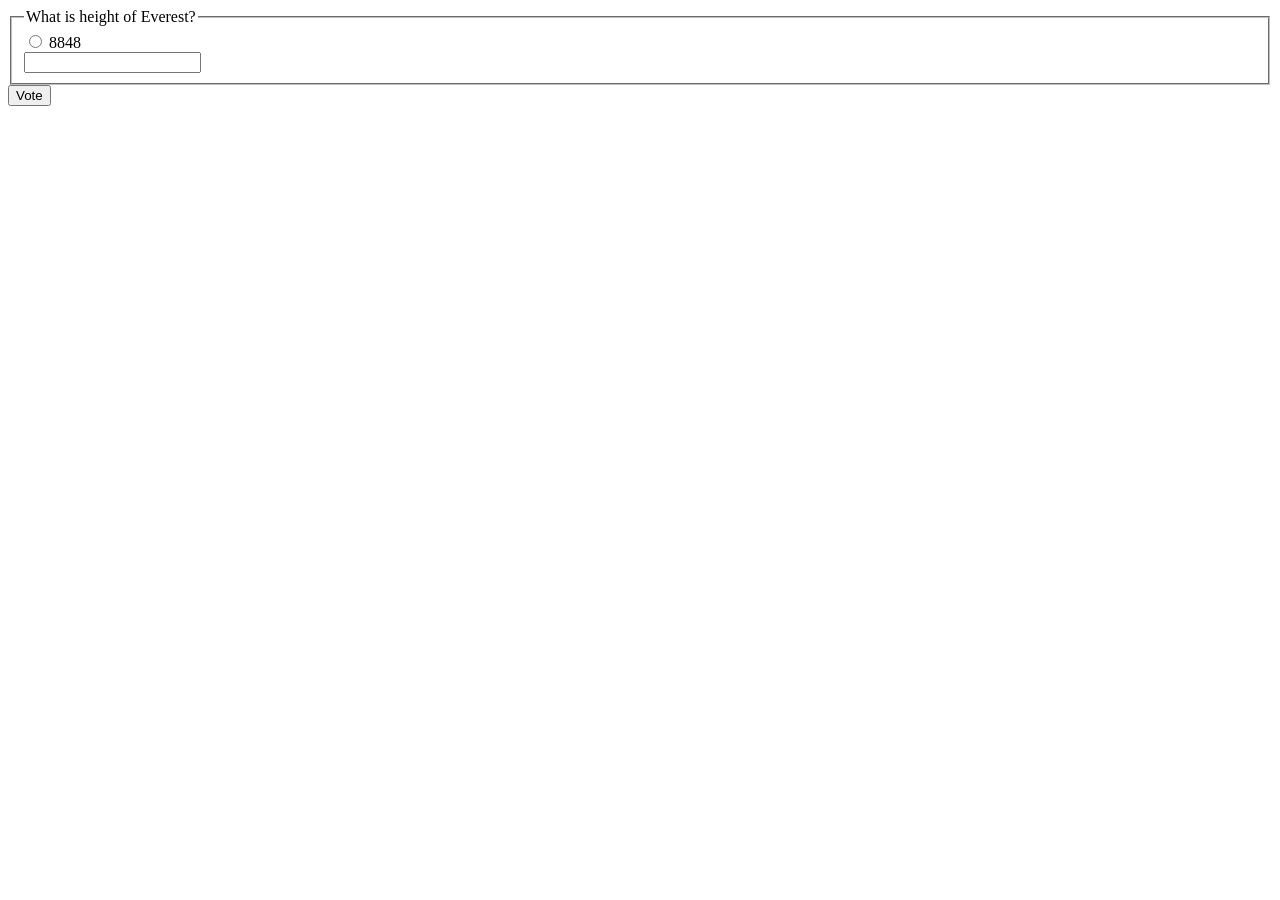
<file: html_concepts/index.html>
<!DOCTYPE html>
<html lang="en">
<head>
    <meta charset="UTF-8">
    <meta name="viewport" content="width=device-width, initial-scale=1.0">
    <title>Document</title>
</head>
<body>
    <form action="http://127.0.0.1:5000/submit" method="POST"><!--"GET"-->
        <fieldset>
            <legend>What is height of Everest?</legend>
                <input type="radio" name="choice" id="1" value="8848">
                <label for="1">8848</label><br>
                <input type="text" name="name" id="name">
        </fieldset>
        <input type="submit" value="Vote">
    </form>
</body>
</html>
</file>
